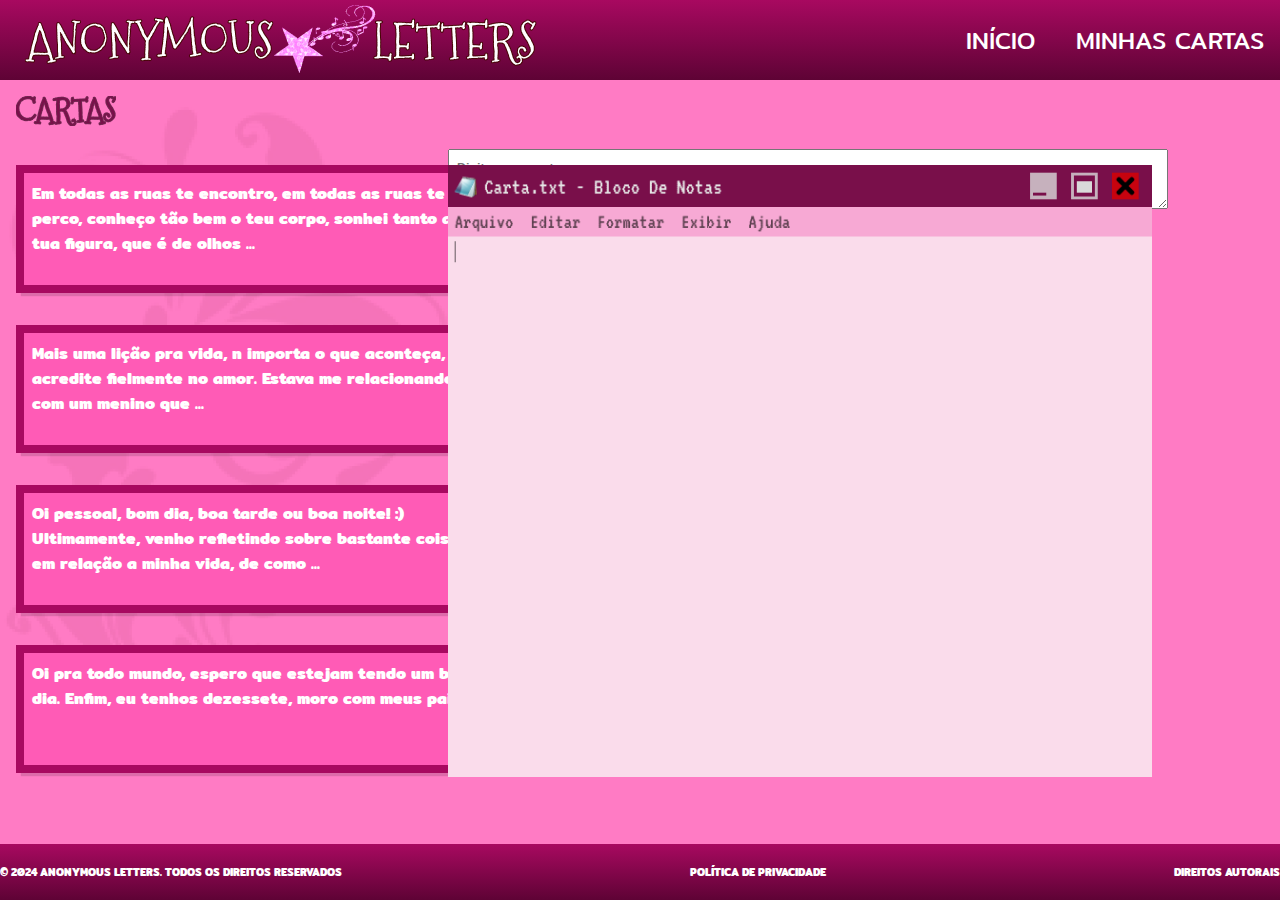
<file: index.html>
<!DOCTYPE html>
<html lang="pt-br">

<head>
    <meta charset="UTF-8">
    <meta name="viewport" content="width=device-width, initial-scale=1.0">
    <title>Anonymous Letters</title>
    <link rel="stylesheet" href="estilo.css">
    <link rel="stylesheet" href="responsivo.css">
    <link rel="stylesheet" href="menu.css">

</head>

<body>
    <header>
        <figure> 
            <img src="./img/logoo.png">
        </figure>
       <input type="checkbox" id="menu-abre">
       <nav>
            <label for="menu-abre">
                <span class="menu-hamburger"></span>
                <span class="menu-hamburger"></span>
                <span class="menu-hamburger"></span>
            </label>
            <div>
                <a href="index.html">INÍCIO</a>
                <a href="cartas.html">MINHAS CARTAS</a>
            </div>
    </nav>
    </header>
    <main class="index">
            <figure> 
                <img src="./img/cartasescrito.png">
            </figure>
            <section>
                <textarea placeholder="Digite sua carta..."></textarea>
                <figure>
                    <img src="./img/blocodenotas.png">
                </figure>
            </section>
        <section>
            <aside>
                    <h6>
                        Em todas as ruas te encontro, em todas as 
                        ruas te perco, conheço tão bem o teu corpo, sonhei tanto a tua figura, que é de olhos ...
                    </h6>
            </aside>
        </section>
        <section>
            <aside>
                    <h6>
                        Mais uma lição pra vida, n importa o que 
                        aconteça, não acredite fielmente no amor.
                        Estava me relacionando com um menino que ...

                    </h6>
            </aside>
        </section>
        <section>
            <aside>
                    <h6>
                        Oi pessoal, bom dia, boa tarde ou boa noite! 
                        :) Ultimamente, venho refletindo sobre bastante
                         coisas em relação a minha vida, de como ...
                    </h6>
            </aside>
        </section>
        <section>
            <aside>
                    <h6>
                        Oi pra todo mundo, espero que estejam tendo 
                        um bom dia. Enfim, eu tenhos dezessete, moro 
                        com meus pais ...
                    </h6>
            </aside>
        </section>
    </main>
    <footer>
        <h6>© 2024 ANONYMOUS LETTERS. TODOS OS DIREITOS RESERVADOS </h6>
        <h6> POLÍTICA DE PRIVACIDADE </h6>
        <h6> DIREITOS AUTORAIS </h6>
    </footer>
</body>
</html>
</file>
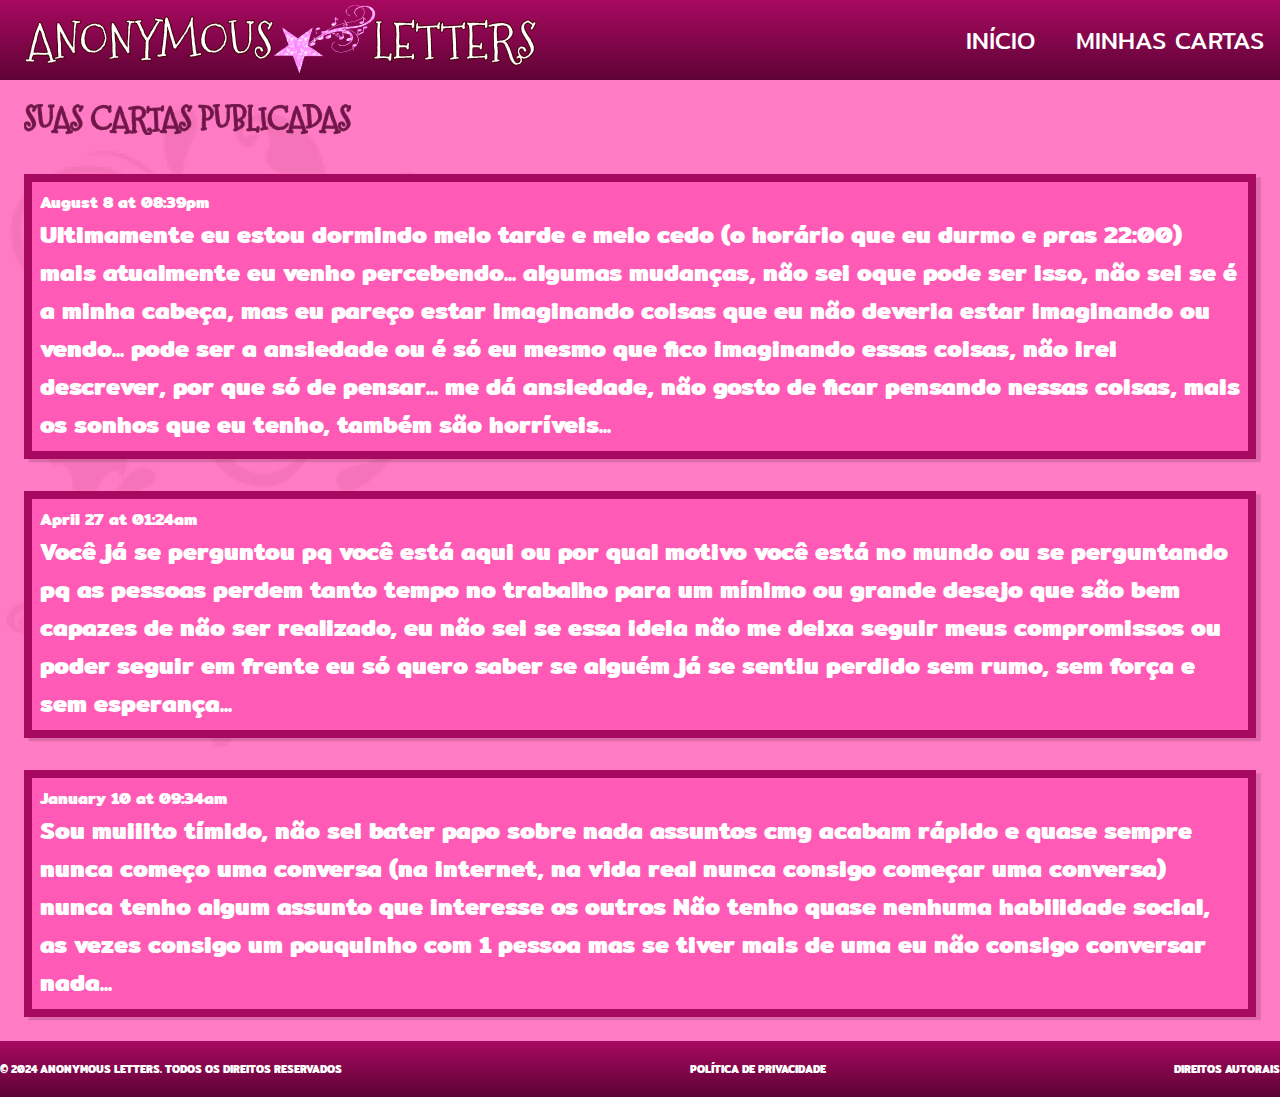
<file: cartas.html>
<!DOCTYPE html>
<html lang="pt-br">

<head>
    <meta charset="UTF-8">
    <meta name="viewport" content="width=device-width, initial-scale=1.0">
    <title>Anonymous Letters</title>
    <link rel="stylesheet" href="estilo.css">
    <link rel="stylesheet" href="responsivo.css">
    <link rel="stylesheet" href="menu.css">
</head>

<body>
    <header>
        <figure> 
            <img src="./img/logoo.png">
        </figure>
        <input type="checkbox" id="menu-abre">
        <nav>
            <label for="menu-abre">
                <span class="menu-hamburger"></span>
                <span class="menu-hamburger"></span>
                <span class="menu-hamburger"></span>
            </label>
            <div>
                <a href="index.html">INÍCIO</a>
                <a href="cartas.html">MINHAS CARTAS</a>
            </div>
        </nav>
    </header>
    <main class="cartas">
        <figure> 
            <img src="./img/suascartas.png">
        </figure>
        <section>
            <aside>
                <h6>August 8 at 08:39pm</h6>
            </aside>
            <aside>
                <p><h4>Ultimamente eu estou dormindo meio tarde e meio cedo (o horário que eu durmo e pras 22:00) 
                    mais atualmente eu venho percebendo... algumas mudanças, não sei oque pode ser isso, não sei se é a minha cabeça,
                    mas eu pareço estar imaginando coisas que eu não deveria estar imaginando ou vendo... pode ser a ansiedade ou é só 
                    eu mesmo que fico imaginando essas coisas, não irei descrever, por que só de pensar... me dá ansiedade, não gosto de
                    ficar pensando nessas coisas, mais os sonhos que eu tenho, também são horríveis...</h4>
                </p>
            </aside>
        </section>
        <section>
            <aside>
                <h6>April 27 at 01:24am</h6>
            </aside>
            <aside>
                <p><h4>Você já se perguntou pq você está aqui ou por qual motivo você está no mundo ou se perguntando pq as pessoas perdem
                    tanto tempo no trabalho para um mínimo ou grande desejo que são bem capazes de não ser realizado, eu não sei se essa
                    ideia não me deixa seguir meus compromissos ou poder seguir em frente eu só quero saber se alguém já se sentiu perdido
                    sem rumo, sem força e sem esperança...</h4>
                </p>
            </aside>
        </section>
        <section>
            <aside>
                <h6>January 10 at 09:34am</h6>
            </aside>
            <aside>
                <p><h4>Sou muiiito tímido, não sei bater papo sobre nada assuntos cmg acabam rápido e quase sempre nunca começo uma conversa
                    (na internet, na vida real nunca consigo começar uma conversa) nunca tenho algum assunto que interesse os outros Não tenho 
                    quase nenhuma habilidade social, as vezes consigo um pouquinho com 1 pessoa mas se tiver mais de uma eu não consigo conversar nada...</h4>
                </p>
            </aside>
        </section>
    </main>
    <footer>
        <h6>© 2024 ANONYMOUS LETTERS. TODOS OS DIREITOS RESERVADOS </h6>
        <h6> POLÍTICA DE PRIVACIDADE </h6>
        <h6> DIREITOS AUTORAIS </h6>
    </footer>
</body>
</file>
<file: estilo.css>
@import url('https://fonts.googleapis.com/css2?family=Mitr:wght@300&family=Nunito+Sans:ital,opsz,wght@0,6..12,200..1000;1,6..12,200..1000&display=swap');
* {
    box-sizing: border-box;
    margin: 0;
    padding: 0;
    outline: 0;
    font-family: 'Mitr';
}

:root{
    --primary: #FF7BC4;
    --secondary: #a80960;
}

header{
    display: flex;
    justify-content:space-between;
    height: 5rem;
    background-image: linear-gradient(#a80960, #5e0335);
}
header figure{
    display: flexbox;
    align-items: self-start;
}
header figure img{
    padding-left: 25px;
}
header nav {
    display: flex;
    align-items: center;
    font-size: x-large;
}
header nav a {
    margin: 0 1rem;
    text-decoration: none;
    color: white;
    
}
header nav a:hover {
    font-weight: bold;
}
main {
    min-height: calc(100vh - 8.5rem);
    background-image: url(./img/background.png);
    background-repeat: no-repeat;
    background-color: #FF7BC4;
}
main.index section {
    display: flex;
}

main.index figure img{
    padding: 0.5rem;
    margin: 0.5rem;
}

main.index section textarea{
    position: absolute;
    right: 7rem;
    width: 45rem;
    padding: 0.5rem;
}

main.index section figure img{
    position: absolute;
    right: 7rem;
    width: 45rem;
    padding: 0.5rem;
}

main.cartas {
    display: grid;
    grid-template-columns: auto;
    align-content: flex-start;
    padding: 0.5rem;
}

main.cartas section {
    background-color: #FF5BB6;
    padding: 0.5rem;
    margin: 1rem;
    font-size: x-large;
    color: white;
    border: 0.5rem solid var(--secondary);
    box-shadow: 0.3rem 0.2rem rgba(51, 33, 45, 0.164);
}

main.index section aside{
    background-color: #FF5BB6;
    padding: 0.5rem;
    margin: 1rem;
    font-size: x-large;
    color: white;
    border: 0.5rem solid var(--secondary);
    box-shadow: 0.3rem 0.2rem rgba(51, 33, 45, 0.164);
    height: 8rem;
    width: 30rem;
}

main.cartas section aside {
    display: flex;
}

main.cartas figure img{
    padding: 0.5rem;
    margin: 0.5rem;
}

footer{
    height: 3.5rem;
    display: flex;
    align-items: center;
    background-image: linear-gradient(#a80960, #5e0335);
    justify-content: space-between;
    color: white;
}
</file>
<file: responsivo.css>
@media(max-width: 800px) {
    main.cartas {
        display: grid;
        grid-template-columns: auto;
    }
    main.cartas figure img {
        padding: 0.5rem;
    }

    main.index section {
        display: flex;
        flex-direction: column;
    }

    main.index section img {
        width: 100%;
    }

    header figure img{
        width: 95%;
    }
}

@media(max-width: 800px) {
    header figure img{
        width: 90%;
    }
}

@media(max-width: 200px) {
    main figure img{
        width: 90%;
    }
}

@media(max-width: 500px){
    main.index section aside{
        width: 90%;
    }
}
</file>
<file: menu.css>
header input#menu-abre {
    display: none;
}

@media(max-width: 860px) {
    header figure span {
        display: flex;
    }

    header nav label[for='menu-abre'] {
        display: flex;
        justify-content: center;
        align-items: center;
        flex-direction: column;
        cursor: pointer;
    }

    header nav label[for='menu-abre'] span.menu-hamburger {
        background-color: var(--primary);
        width: 2rem;
        height: 0.1rem;
    }

    header nav label[for='menu-abre'] span.menu-hamburger:first-child {
        margin-bottom: 0.5rem;
    }

    header nav label[for='menu-abre'] span.menu-hamburger:last-child {
        margin-top: 0.5rem;
    }

    header input:checked~nav label[for='menu-abre'] span.menu-hamburger {
        transition: 0.5s;
        margin: 0.5rem;
    }

    header input:checked~nav label[for='menu-abre'] span.menu-hamburger:first-child {
        transition: 0.5s;
        margin: 0.5rem;
    }

    header input:checked~nav label[for='menu-abre'] span.menu-hamburger:last-child {
        display: none;
    }

    header nav div {
        display: none;
    }

    header input:checked~nav {
        display: flex;
    }

    header input:checked~nav div {
        position: absolute;
        top: 5rem;
        right: 0rem;
        display: flex;
        flex-direction: column;
    }

    header input:checked~nav div a {
        padding: 0.2rem;
        background-image: linear-gradient(rgba(192, 35, 145, 0.616), rgba(7, 4, 5, 0.555));
    }

    header input:checked~nav div a:hover {
        background-color: #e258c4;
        color: rgb(0, 119, 128);
    }
}
</file>
